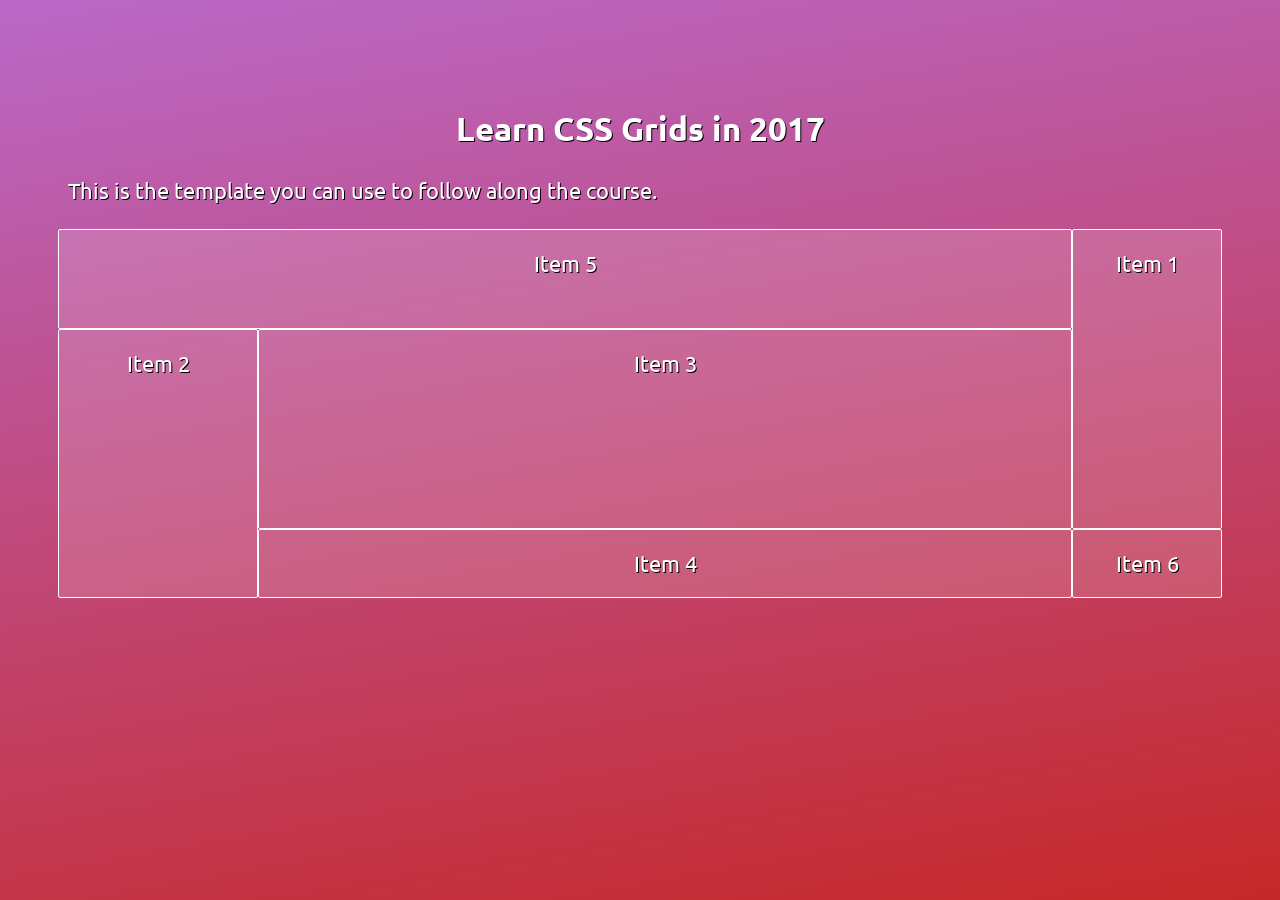
<file: css grid/resources/grid-base/index.html>
<!DOCTYPE html>
<html>
  <head>
      <title>Learn CSS Grids in 2017 @ Peter Sommerhoff</title>
      <link rel="stylesheet" href="css/base.css">
      <link rel="stylesheet" href="css/main.css">
      <!-- Remove this line for offline development: -->
      <link href="https://fonts.googleapis.com/css?family=Ubuntu:300" rel="stylesheet">
  </head>
  <body>
    <h2>Learn CSS Grids in 2017</h2>
    <p>This is the template you can use to follow along the course.</p>

    <div class="grid">
        <div>Item 1</div>
        <div>Item 2</div>
        <div>Item 3</div>
        <div>Item 4</div>
        <div>Item 5</div>
        <div>Item 6</div>
    </div>
  </body>
</html>
</file>
<file: css grid/resources/grid-base/css/base.css>
/*
 * Please don't modify this file, use main.css instead.
 * @author Peter Sommerhoff<peter@petersommerhoff.com>
 */

* {
  color: #fff;
  text-shadow: 1px 1px 0 #000;
  box-sizing: border-box;
  font-family: Ubuntu, Helvetica, Verdana, Arial, sans-serif;
}

html {
  background: linear-gradient(-10deg, #C62828, #BA68C8);
  min-height: 100vh;
  font-size: 22px;
}

body {
  padding: 50px;
}

code {
  margin: 1px 5px;
  padding: 2px 5px 1px 5px;
  font-family: monospace;
  border-radius: 2px;
  border: 1px dotted #fff;
}

p {
  margin: 25px 10px;
}

h2 {
  text-align: center;
  margin-top: 50px;
}

a {
  text-decoration: none;
}

a:hover {
  text-decoration: underline;
}

.outlined {
  height: 200px;
  border: 1px solid #fff;
  margin-bottom: 50px;
}

.grid > * {
  color: #fff;
  background-color: rgba(255, 255, 255, 0.15);
  border: 1px solid #fff;
  border-radius: 2px;
  padding: 20px;
  /*margin: 10px;*/
  text-align: center;
}

.grid a {
    display: block;
}

.grid > a:hover {
  background-color: rgba(255, 255, 255, 0.25);
  text-decoration: none;
  transition: background-color ease 0.5s;
}
</file>
<file: css grid/resources/grid-base/css/main.css>
/* ------ Lecture 9 */
.grid {
  display: grid;
  /* grid-template-rows: 100px 200px;
  grid-template-columns: 200px auto 150px; */

  grid-template: 100px 200px
                / 200px auto 150px;
                /* grid row / grid column */
}

/* ------ Lecture 10
  start and end refer to the lines on the grid.

  this example has 3 row lines and 4 column lines. to move Item 2 in the first position, you're starting that div between row line 1 and 2.
*/
.grid div:nth-child(2) {
  grid-row-start: 2; /* Lecture 12 - can use row1-end or row2-start in place of the number */
  grid-row-end: 4;
  grid-column-start: 1;
  grid-column-end: 2;
}

/* shorthand
  grid-row: start / end;
  grid-column: start / end;
*/
.grid div:nth-child(5) {
  grid-row: 1 / 2;
  grid-column: 1 / 3;
}

/* ------ Lecture 11
  this doesn't define specifically where it starts. this div will span 2 rows wherever it is within the grid.
*/
.grid div:nth-child(1) {
  grid-row: auto / span 2;
}

/* ------ Lecture 12
  naming the grid lines as variables to use elsewhere in the grid declarations.
*/
.grid {
  grid-template: [row1-start] 100px [row1-end row2-start] 200px [row2-end];
}

/* ------ Lecture 13 */
/* ------ Lecture 14 */
/* ------ Lecture 15 */
</file>
